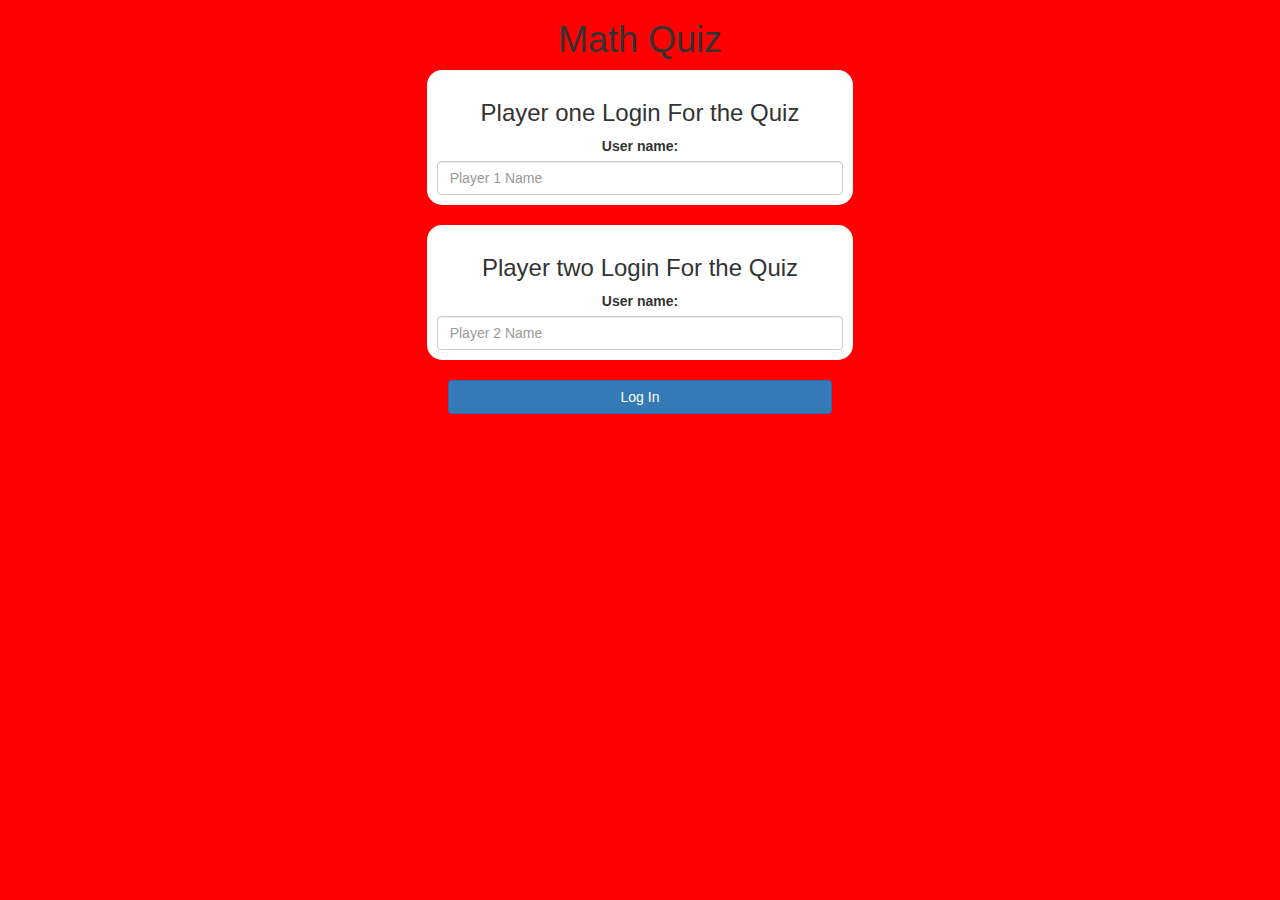
<file: index.html>
<html>
<head>
	<title>Math Quiz</title>

<meta name="viewport" content="width=device-width, initial-scale=1">
<link rel="stylesheet" href="https://maxcdn.bootstrapcdn.com/bootstrap/3.4.0/css/bootstrap.min.css">
<script src="https://ajax.googleapis.com/ajax/libs/jquery/3.4.1/jquery.min.js"></script>
<script src="https://maxcdn.bootstrapcdn.com/bootstrap/3.4.0/js/bootstrap.min.js"></script>

<link rel="stylesheet" type="text/css" href="style.css">

<script src="game_login.js"></script>
</head>
<body>
<center>
	<h1>Math Quiz</h1>

	<div class="col-lg-4 col-sm-8 col-xs-11 login_div1">
		<h3>Player one Login For the Quiz</h3>
	<label>User name:</label>
	<input type="text" id="player1_name" class="form-control" placeholder="Player 1 Name">
	<br>
	</div>
	
	<br>

	<div class="col-lg-4 col-sm-8 col-xs-11 login_div2">
		<h3>Player two Login For the Quiz</h3>
	<label>User name:</label>
	<input type="text" id="player2_name" class="form-control" placeholder="Player 2 Name">
	<br>
	</div>
	<br>
	<button style="width:30%" class="btn btn-primary" onclick="addUser()">Log In</button>
	
</center>
</body>
</html>
</file>
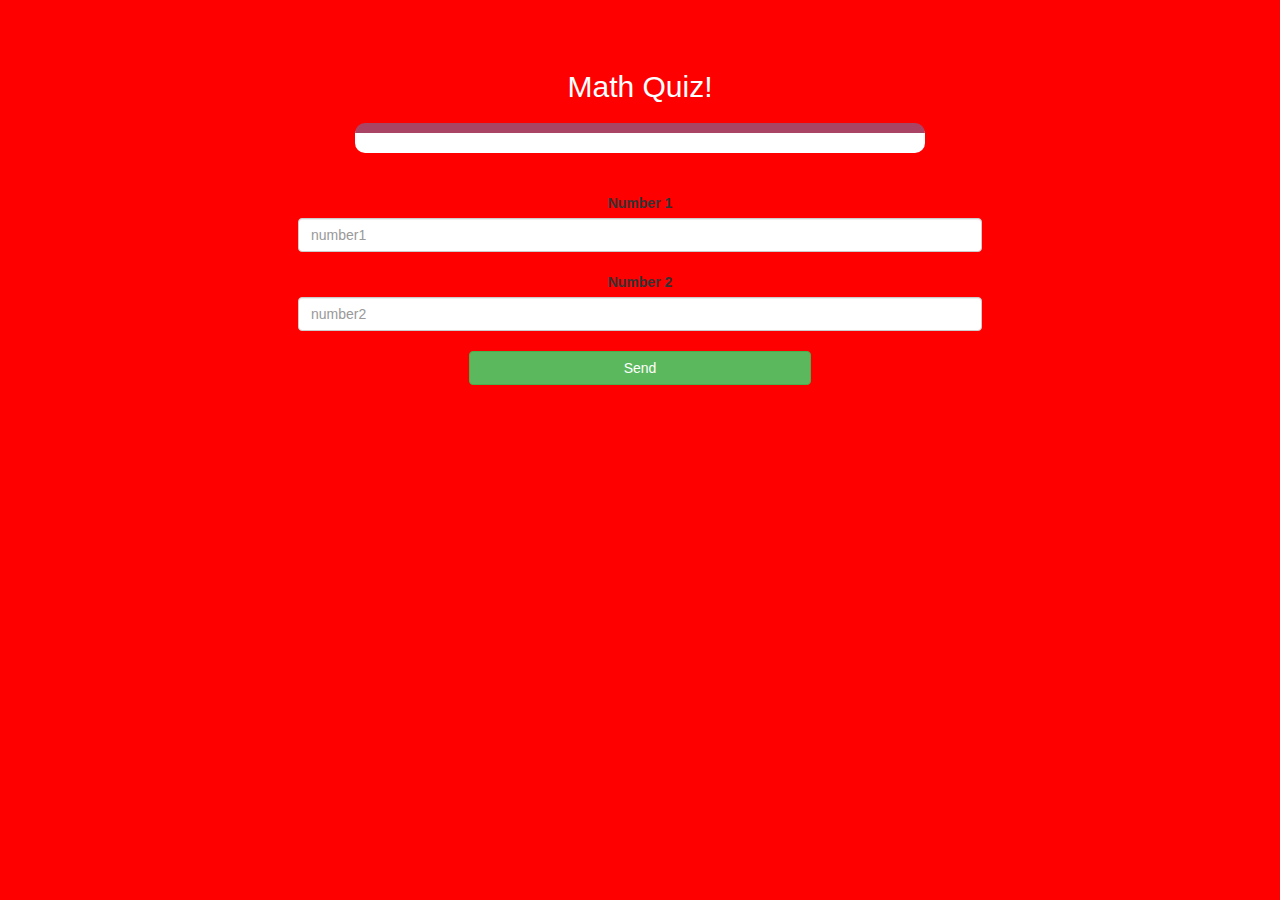
<file: game_page.html>
<!DOCTYPE html>
<html>
<head>
	<title>Math Quiz</title>

<meta name="viewport" content="width=device-width, initial-scale=1">
<link rel="stylesheet" href="https://maxcdn.bootstrapcdn.com/bootstrap/3.4.0/css/bootstrap.min.css">
<script src="https://ajax.googleapis.com/ajax/libs/jquery/3.4.1/jquery.min.js"></script>
<script src="https://maxcdn.bootstrapcdn.com/bootstrap/3.4.0/js/bootstrap.min.js"></script>

<link rel="stylesheet" type="text/css" href="style.css">
</head>
<body>
	<h4 id="player1_name"></h4> <span id="player1_score"></span>
	<br>
	<h4 id="player2_name"></h4> <span id="player2_score"></span>

<div class="container">
	<center>
		<h2 style="color: white;">Math Quiz!</h2>
<h3 id="player_question"></h3>
<h3 id="player_answer"></h3>
<div id="output" class="col-lg-6"></div>
		<br>
		<br>
 
<label>Number 1</label>
<input type="number" id="number1" placeholder="number1" class="form-control"> 
<br>
<label>Number 2</label>
<input type="number" id="number2" placeholder="number2" class="form-control"> 
		<br>
<button onclick="send()" class="btn btn-success" style="width: 30%;">Send</button>
	</center>
</div>

<script src="game_page.js"></script>
</body>
</html>
</file>
<file: style.css>
body
{
	background: red;
}

	.login_div1 , .login_div2
	{
		background: white;
		padding: 10px;
		float: none;
		border-radius: 15px;
	}


#player1_name , #player2_name
{
	display: inline-block;
	
}
#number1,#number2
{
	width: 60%;
}
#word_display
{
	letter-spacing: 5px;
}
#output
{
background: white;
border-radius: 10px;
border-top: 10px solid #AA4465;
padding: 10px;
float: none;
text-align: left;
}
</file>
